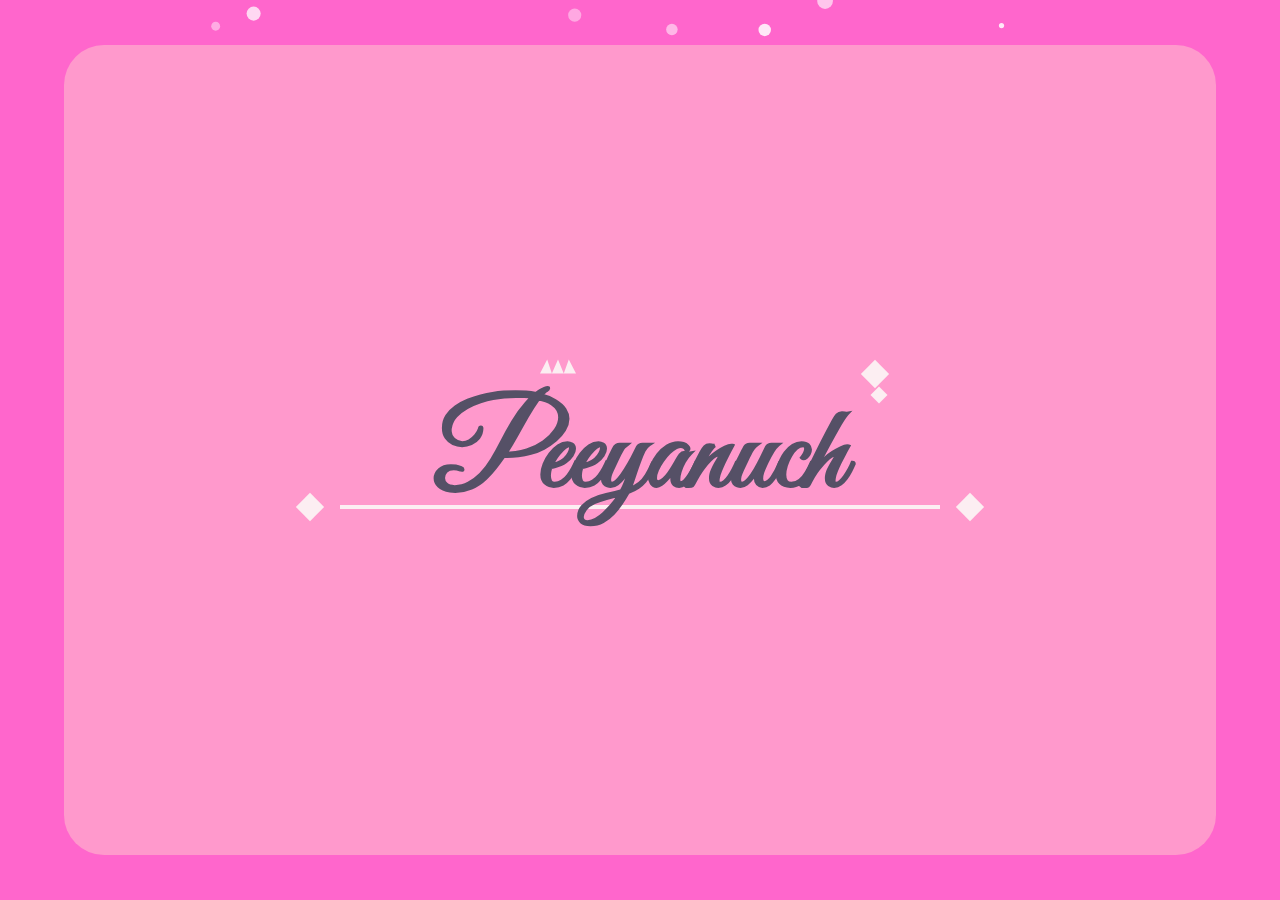
<file: index.html>
<!DOCTYPE html>
<html lang="en">
<head>
  <meta charset="UTF-8">
  <meta name="viewport" content="width=device-width, initial-scale=1.0">
  <title>Peeyanuch</title>
  <link rel="stylesheet" href="pt.css">
</head>
<body>
  <div class="container">
    <div class="frame">
      <div class="text-wrapper">
        <h1 class="name">
          <span class="capital"><a id="tt" href="ll.html">Peeyanuch</a></span>
          <span class="crown"></span>
          <span class="gems">
            <span class="gem large"></span>
            <span class="gem small"></span>
          </span>
        </h1>
        <div class="line-under-wrapper">
          <div class="diamond left"></div>
          <div class="line-under"></div>
          <div class="diamond right"></div>
          <script src="pt.js"></script>
        </div>
      </div>
    </div>
  </div>
</body>
</html>
</file>
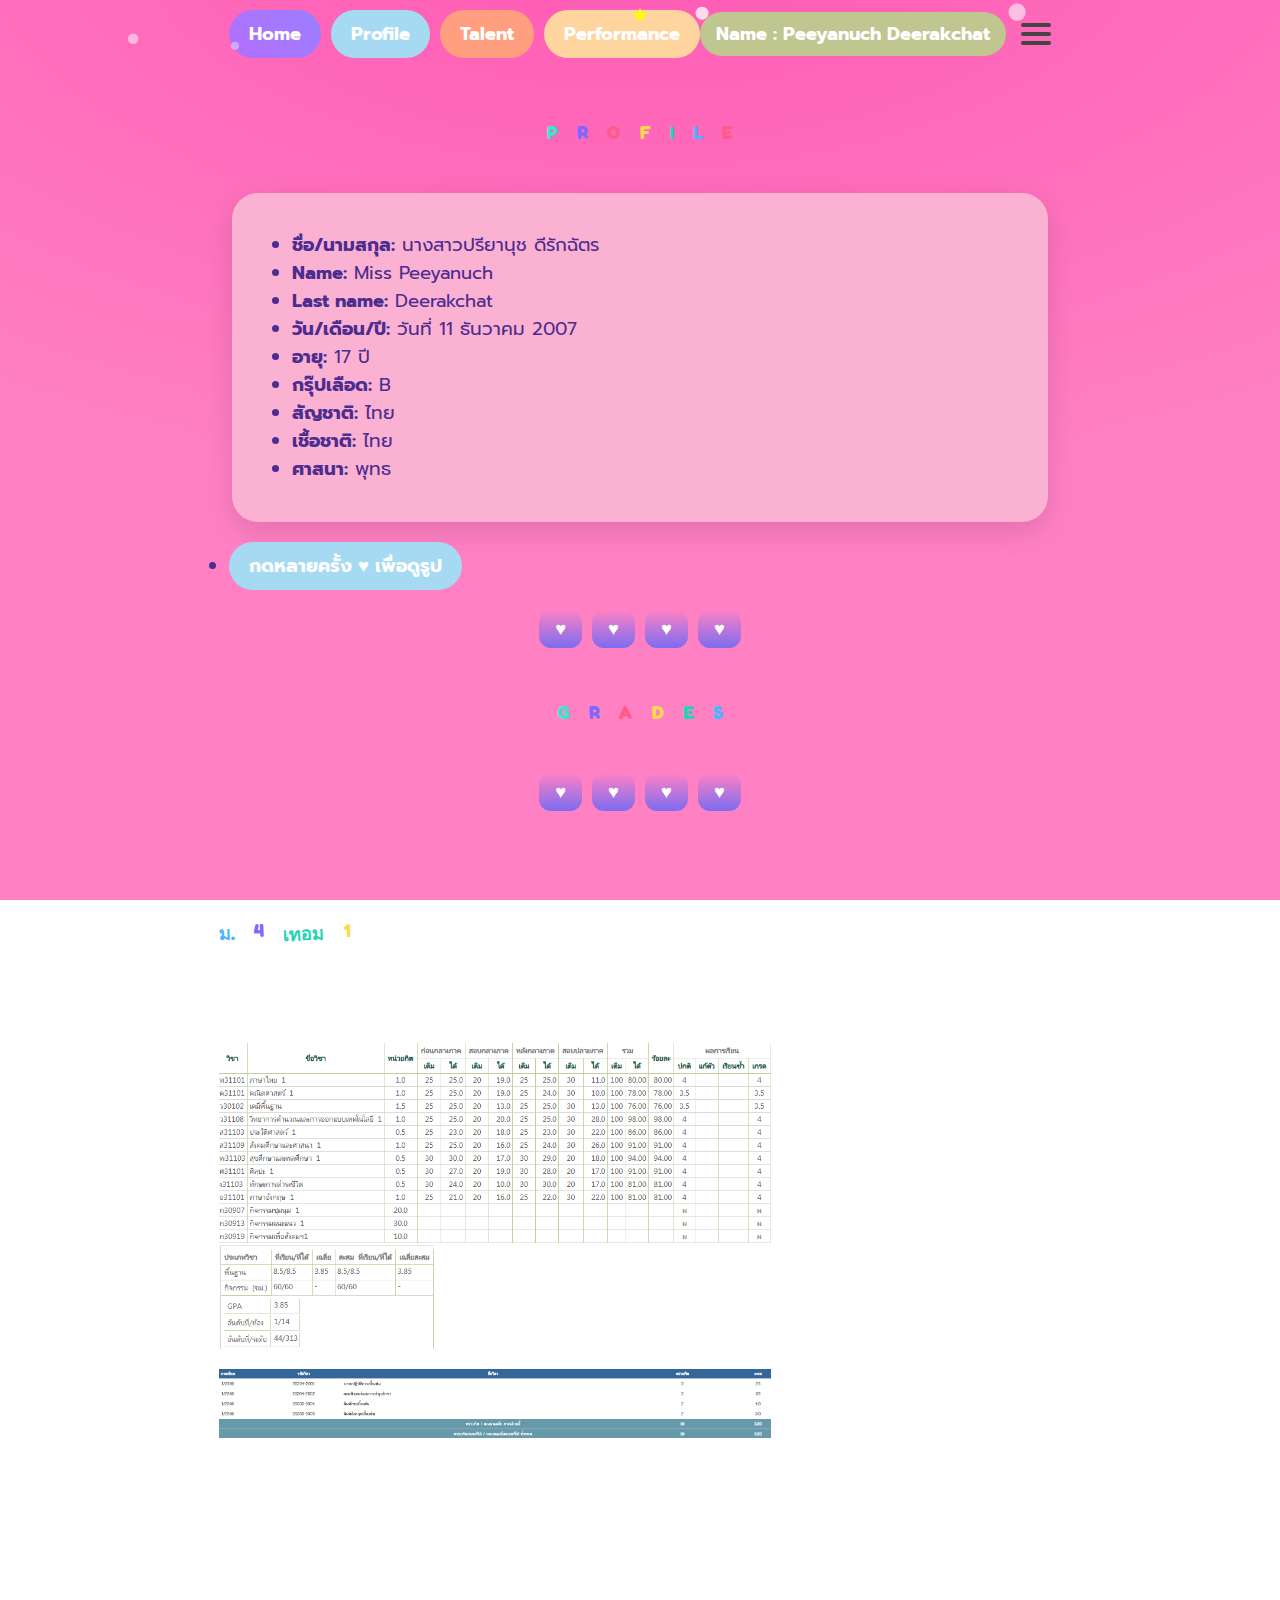
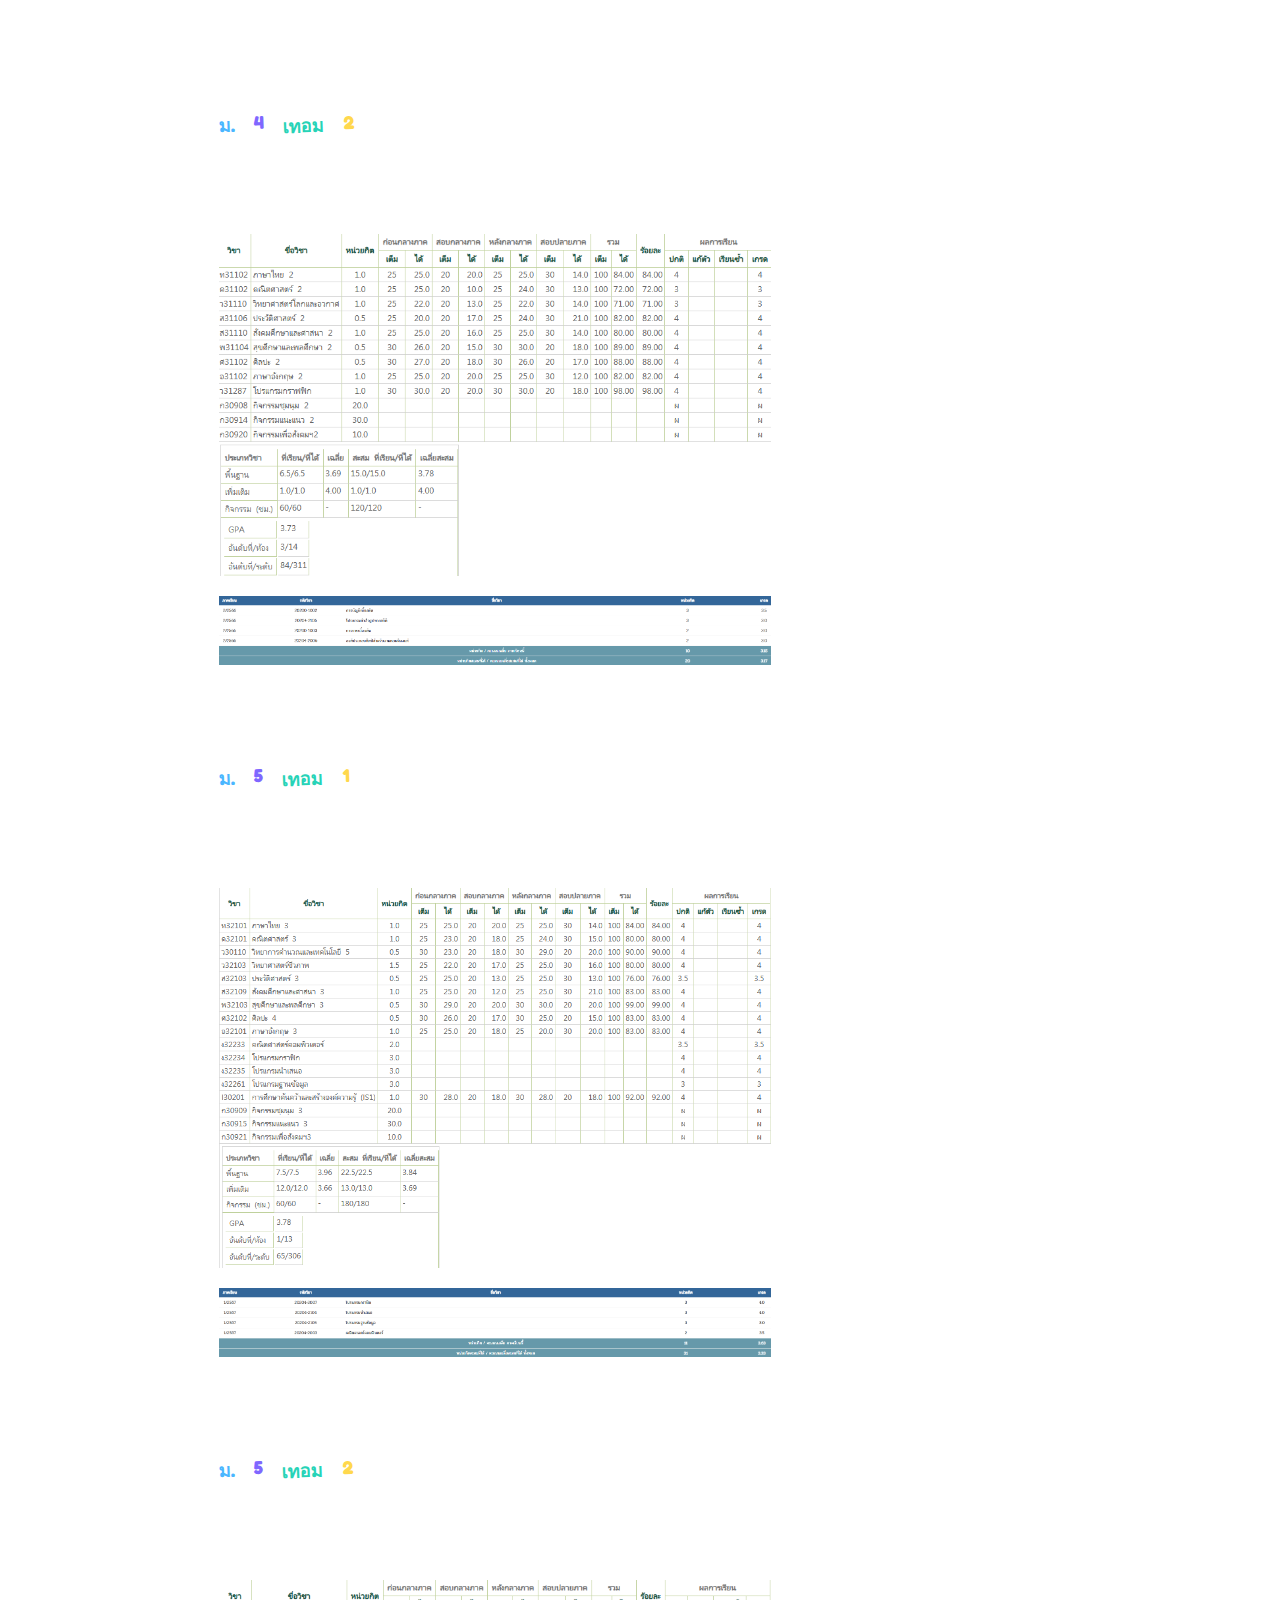
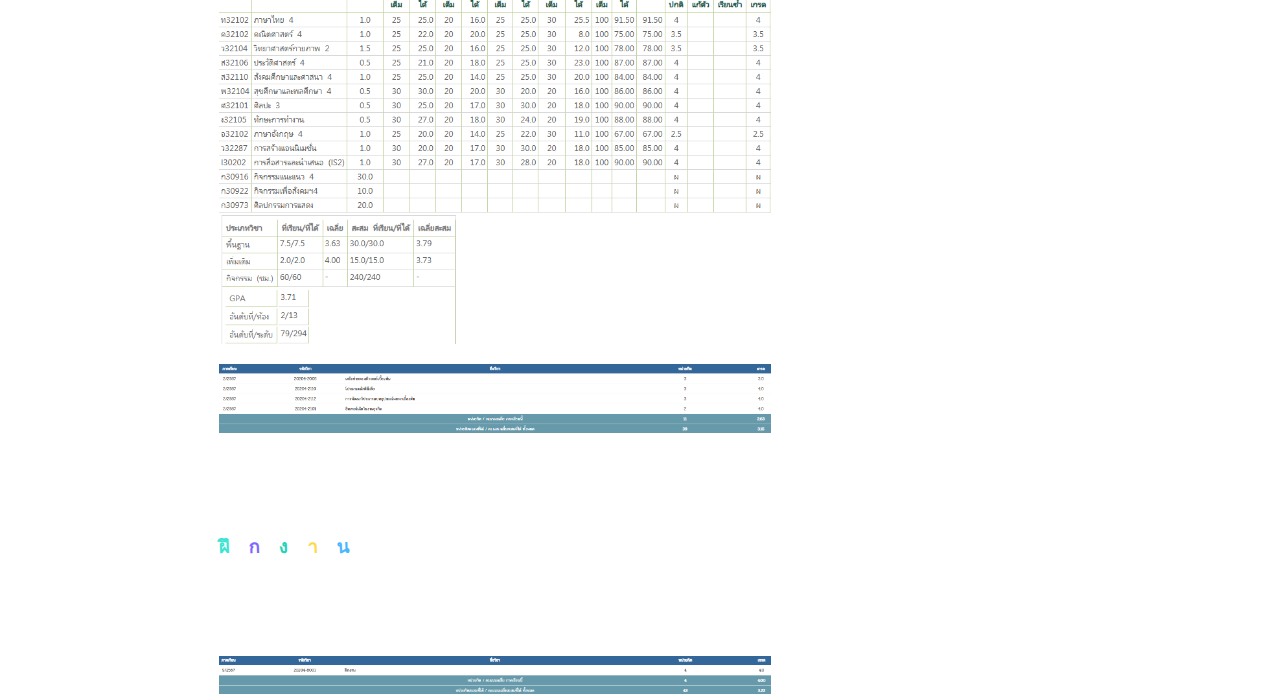
<file: Profile.html>
<!DOCTYPE html>
<html lang="th">
<head>
  <meta charset="UTF-8" />
  <meta name="viewport" content="width=device-width, initial-scale=1" />
  <title>Profile : Peeyanuch Deerakchat</title>
  <link rel="preconnect" href="https://fonts.gstatic.com" crossorigin>
  <link href="https://fonts.googleapis.com/css2?family=Fredoka:wght@400;600;700&family=Prompt:wght@400;600;700&display=swap" rel="stylesheet">
  <link rel="stylesheet" href="Profile.css" />
</head>
<body>
  <div class="container">
    <!-- Navbar -->
    
    <nav class="navbar">
      <ul class="nav-left">
        <a class="nav-btn home" href="Home.html">Home</a>
        <a class="nav-btn profile" href="Profile.html">Profile</a>
        <a class="nav-btn talent" href="Talent.html">Talent</a>
        <a class="nav-btn performance" href="Performance.html">Performance</a>
      </ul>
      <div class="nav-right">
        <span class="name-tag">Name : Peeyanuch Deerakchat</span>
        <div class="menu-icon">
          <div></div>
          <div></div>
          <div></div>
        </div>
      </div>
    </nav>

    <!-- Title PROFILE -->
    <h1 class="title">
      <span class="c-cyan">P</span>
      <span class="c-purple">R</span>
      <span class="c-pink">O</span>
      <span class="c-yellow">F</span>
      <span class="c-teal">I</span>
      <span class="c-blue">L</span>
      <span class="c-red">E</span>
    </h1>

    <!-- Bio card -->
    <section class="bio card">
      <ul class="bio-list">
        <li><b>ชื่อ/นามสกุล:</b> นางสาวปรียานุช ดีรักฉัตร</li>
        <li><b>Name:</b> Miss Peeyanuch</li>
        <li><b>Last name:</b> Deerakchat</li>
        <li><b>วัน/เดือน/ปี:</b> วันที่ 11 ธันวาคม 2007</li>
        <li><b>อายุ:</b> 17 ปี</li>
        <li><b>กรุ๊ปเลือด:</b> B</li>
        <li><b>สัญชาติ:</b> ไทย</li>
        <li><b>เชื้อชาติ:</b> ไทย</li>
        <li><b>ศาสนา:</b> พุทธ</li>
      </ul>
    </section>
        <nav class="navbar">
<li><a class="nav-btn profile" href="">กดหลายครั้ง ♥ เพื่อดูรูป</a></li>
        </nav>
    <!-- ปุ่มสร้างรูป -->
    <div class="image-buttons">
      <button class="img-btn" data-src="a.jpg">♥</button>
      <button class="img-btn" data-src="b.png">♥</button>
      <button class="img-btn" data-src="c.png">♥</button>
      <button class="img-btn" data-src="e.jpg">♥</button>
    </div>

    <!-- Title GRADES -->
    <h1 class="title">
      <span class="c-cyan">G</span>
      <span class="c-purple">R</span>
      <span class="c-pink">A</span>
      <span class="c-yellow">D</span>
      <span class="c-teal">E</span>
      <span class="c-blue">S</span>
    </h1>
<div class="image-buttons">

      <button class="img-btn" data-src="1.png">♥</button>
      <button class="img-btn" data-src="2.png">♥</button>
      <button class="img-btn" data-src="3.png">♥</button>
      <button class="img-btn" data-src="4.png">♥</button>
    </div>
    <div id="A"> 
          <h3 class="title">
      <span class="c-blue"> ม.</span>
      <span class="c-purple">4</span>
      <span class="c-teal">เทอม</span>
      <span class="c-yellow">1</span>
    </h3>
      <img src="1.png" >
           <img src="11.png" >
               <h3 class="title">
          <h3 class="title">
   <span class="c-blue">ม.</span>
      <span class="c-purple">4</span>
      <span class="c-teal">เทอม</span>
      <span class="c-yellow">2</span>
    </h3>
      <img src="2.png" >
           <img src="22.png" >
           <h3 class="title">
 <span class="c-blue">ม.</span>
      <span class="c-purple">5</span>
      <span class="c-teal">เทอม</span>
      <span class="c-yellow">1</span>
    </h3>
      <img src="3.png" >
           <img src="33.png" >
             <h3 class="title">
       <span class="c-blue">ม.</span>
      <span class="c-purple">5</span>
      <span class="c-teal">เทอม</span>
      <span class="c-yellow">2</span>
    </h3>
      <img src="4.png" alt=>
           <img src="44.png" >
      <h3 class="title">
      <span class="c-cyan">ฝึ</span>
      <span class="c-purple">ก</span>
      <span class="c-teal">ง</span>
      <span class="c-yellow">า</span>
      <span class="c-blue">น</span>
    </h3>
         <img src="55.png" >
         <br>
         <br>
         <br>
         <br>
    </div>
  </div>

  <script src="Profile.js"></script>
</body>
</html>
</file>
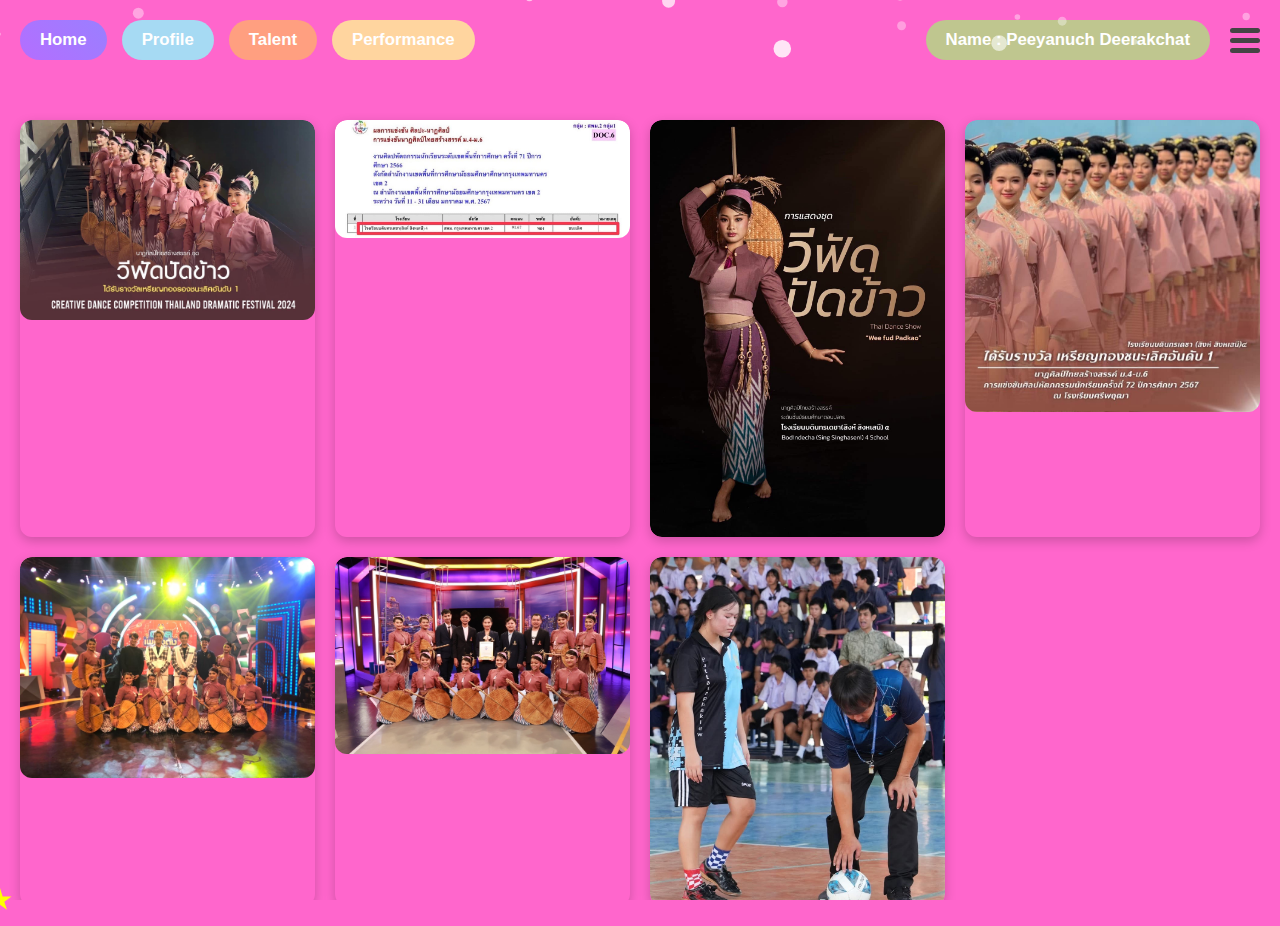
<file: Talent.html>
<!DOCTYPE html>
<html lang="en">
<head>
  <meta charset="UTF-8">
  <meta name="viewport" content="width=device-width, initial-scale=1.0">
  <title>Talent - Peeyanuch Deerakchat</title>
  <link rel="stylesheet" href="Talent.css">
</head>
<body>
  <div class="test-scroll"></div>
  <div class="container">
    <nav class="navbar">
      <ul class="nav-left">
        <li><a class="nav-btn home" href="Home.html">Home</a></li>
        <li><a class="nav-btn profile" href="Profile.html">Profile</a></li>
        <li><a class="nav-btn talent" href="Talent.html">Talent</a></li>
        <li><a class="nav-btn performance" href="Performance.html">Performance</a></li>
      </ul>
      <div class="nav-right">
        <span class="name-tag">Name : Peeyanuch Deerakchat</span>
        <div class="menu-icon">
          <div></div>
          <div></div>
          <div></div>
        </div>
      </div>
    </nav>
  <!-- Gallery -->
  <section class="gallery">
    <div class="img-box img1" data-desc="การแสดงชุด วีฟัดปัดข้าว ได้รับรางวัลเหรียญทองรองชนะเลิศ ณ ที่ จุฬาลงกรณ์มหาวิทยาลัย">
      <img src="JLL.jpg" alt="JLL">
    </div>
    <div class="img-box img2" data-desc="ผลการแข่งนาฏศิลป์สร้างสรรค์ระดับมัธยมปลาย ระดับเขต">
      <img src="88.jpg" alt="88">
    </div>
    <div class="img-box img3" data-desc="การแสดง วีฟัดปัดข้าว ได้รับรางวัล เหรียญทองชนะเลิศอันดับ 1 ">
      <img src="VF.jpg" alt="VF">
    </div>
    <div class="img-box img4" data-desc="การแสดง ฟูริน ได้รับรางวัล เหรียญทองชนะเลิศอันดับ 1">
      <img src="FL1.jpg" alt="FL1">
    </div>
    <div class="img-box img5" data-desc="ได้รับเชิญไปแสดงวีฟัดปัดข้าว ดวลเพลงดัง พลังมัธยม (ช่อง 7)">
      <img src="7.jpg" alt="7">
    </div>
    <div class="img-box img6" data-desc="ได้รับเชิญไปแสดงวีฟัดปัดข้าว รายการ360องศานิวส์โชว์ (ช่อง 9)">
      <img src="9.jpg" alt="9">
    </div>
    <div class="img-box img7" data-desc="การแข่งขันกีฬาฟุตซอลที่โรงเรียน">
      <img src="FB.jpg" alt="FB">
    </div>
  </section>

  <script src="Talent.js"></script>
</body>
</html>
</file>
<file: pt.css>
@import url('https://fonts.googleapis.com/css2?family=Great+Vibes&display=swap'); 
* {
  margin: 0;
  padding: 0;
  box-sizing: border-box;
}

body, html {
  height: 100%;
  font-family: 'Great Vibes', cursive;
}

.container {
  background-color: #ff66cc;
  width: 100%;
  height: 100%;
  display: flex;
  justify-content: center;
  align-items: center;
}

.frame {
  background-color: #ff99cc;
  width: 90%;
  height: 90%;
  border-radius: 40px;
  display: flex;
  justify-content: center;
  align-items: center;
  padding: 2rem;
}

.text-wrapper {
  position: relative;
  text-align: center;
  z-index: 2;
  background-color: #ff99cc;
  padding: 0 20px;
  display: flex;
  flex-direction: column;
  align-items: center;
}

.name {
  font-size: 100px;
  color: #555066;
  position: relative;
  white-space: nowrap;
  transition: transform 0.3s ease;
  cursor: pointer;
  z-index: 2;
}

.name:hover {
  transform: scale(1.1);
}

.name .capital {
  font-size: 1.2em;
  color: #f32828;
}

.crown {
  position: absolute;
  top: -30px;
  left: 105px;
  width: 36px;
  height: 20px;
  background-color: #fceef2;
  clip-path: polygon(0 100%, 20% 30%, 33% 100%, 50% 30%, 66% 100%, 80% 30%, 100% 100%);
}

.gems {
  position: absolute;
  top: -20px;
  right: -40px;
  display: flex;
  flex-direction: column;
  gap: 5px;
}

.gem {
  background-color: #fceef2;
  transform: rotate(45deg);
}

.gem.large {
  width: 20px;
  height: 20px;
}

.gem.small {
  width: 12px;
  height: 12px;
  margin-left: 8px;
}

.line-under-wrapper {
  margin-top: -45px; /* ขยับขึ้นให้อยู่ใต้ตัว Y */
  display: flex;
  align-items: center;
  justify-content: center;
  gap: 20px;
  z-index: 1;
  position: relative;
}

.line-under {
  width: 600px; /* ขยายความยาว */
  height: 4px;
  background-color: #fceef2;
}

.diamond {
  width: 20px;
  height: 20px;
  background-color: #fceef2;
  transform: rotate(45deg);
}
/* ให้ canvas หิมะอยู่หน้าทุกอย่าง แต่ไม่บังการคลิก */
#snow-canvas {
  position: fixed;
  inset: 0;
  z-index: 9999;           /* อยู่หน้าข้อความทั้งหมด */
  pointer-events: none;    /* ไม่บังการคลิก/เลือกข้อความ */
}

/* เคอร์เซอร์รูปดาวสีเหลือง (SVG data URI) */
:root {
  /* ปรับขนาดเคอร์เซอร์ได้โดยเปลี่ยน viewBox/width/height ใน SVG ด้านล่าง */
  --star-cursor: url("data:image/svg+xml;utf8,\
  <svg xmlns='http://www.w3.org/2000/svg' width='32' height='32' viewBox='0 0 64 64'>\
    <defs>\
      <filter id='g'><feGaussianBlur stdDeviation='1.2' /></filter>\
    </defs>\
    <polygon points='32,6 38,24 57,24 41,35 47,54 32,43 17,54 23,35 7,24 26,24' fill='%23ffd21f' filter='url(%23g)'/>\
    <polygon points='32,8 37,23 53,23 39,33 44,48 32,39 20,48 25,33 11,23 27,23' fill='%23ffea52'/>\
  </svg>") 16 16, auto;
}

html, body {
  cursor: var(--star-cursor);
}

/* ดาวเล็กสีเหลืองที่ตามเมาส์ */
.trail-star {
  position: fixed;
  width: 10px;
  height: 10px;
  pointer-events: none;
  /* วาดดาวด้วย clip-path (5 แฉก) + เงาเรือง */
  background: #ffeb3b;
  clip-path: polygon(
    50% 0%,
    61% 35%,
    98% 35%,
    68% 57%,
    79% 91%,
    50% 70%,
    21% 91%,
    32% 57%,
    2% 35%,
    39% 35%
  );
  filter: drop-shadow(0 0 4px rgba(255, 223, 0, 0.9));
  transform: translate(-50%, -50%) scale(1);
  animation: star-fade 700ms ease-out forwards;
  z-index: 9999; /* ให้อยู่หน้าข้อความด้วย */
}

@keyframes star-fade {
  0%   { opacity: 1; transform: translate(-50%, -50%) scale(1); }
  60%  { opacity: 0.7; transform: translate(-50%, -50%) scale(0.85); }
  100% { opacity: 0; transform: translate(-50%, -50%) scale(0.6); }
}



h1 {
  margin: 0 0 0.5rem;
}
#tt{
  color: #555066;
  text-decoration: none;

}

/* ==== Responsive Design ==== */

/* ขนาด Tablet (≤ 1024px) */
@media (max-width: 1024px) {
  .name {
    font-size: 72px; /* ย่อฟอนต์ลง */
  }

  img {
    width: 22rem; /* ย่อรูป */
  }

  .frame {
    width: 95%;
    height: auto;
    padding: 1.5rem;
  }

  .line-under {
    width: 400px; /* ย่อเส้นใต้ชื่อ */
  }
}

/* ขนาด Mobile (≤ 768px) */
@media (max-width: 768px) {
  .name {
    font-size: 54px; /* ย่อฟอนต์อีก */
  }

  img {
    width: 18rem;
  }

  .frame {
    margin: 20px auto;
    padding: 1rem;
    border-radius: 25px;
  }

  .line-under {
    width: 250px;
  }

  .nav-left {
    gap: 8px;
  }

  .nav-btn {
    padding: 8px 12px;
    font-size: 0.9rem;
  }
}

/* ขนาด Mobile เล็ก (≤ 480px) */
@media (max-width: 480px) {
  .name {
    font-size: 38px; /* เล็กสุด */
  }

  img {
    width: 12rem;
  }

  .frame {
    width: 95%;
    padding: 0.8rem;
    border-radius: 20px;
  }

  .line-under {
    width: 180px;
  }

  .nav-left {
    flex-direction: column; /* ปุ่มซ้อนกันแทนเรียงแถว */
    align-items: center;
  }

  .nav-btn {
    width: 100%;
    text-align: center;
  }
}
</file>
<file: Profile.css>
*{
font-size: 1rem;
}

html{
font-size: calc(70% + 0.8vmin);
}

img{
width: 30rem;
}

main{
max-width: 40rem;
margin: 0 auto;
}
h1{
  font-size: 2.2rem;
}




.navbar {
  display: flex;
  justify-content: space-between;
  align-items: center;
  padding: 20px;
}

.nav-left {
  display: flex;
  gap: 15px;
  list-style: none;
}

.nav-btn {
  padding: 10px 20px;
  border-radius: 25px;
  font-weight: bold;
  text-decoration: none;
  color: white;
}

.home {
  background: linear-gradient(45deg, #b46eff, #9a7fff);
}

.profile {
  background-color: #a6daf3;
  color: white;
}

.talent {
  background-color: #ff9f80;
  color: white;
  
}

.performance {
  background-color: #ffd59f;
  color: white;
}

.nav-right {
  display: flex;
  align-items: center;
  gap: 20px;
}

.name-tag {
  background-color: #bfc68f;
  padding: 10px 20px;
  border-radius: 25px;
  font-weight: bold;
  color: white;
}

.menu-icon {
  display: flex;
  flex-direction: column;
  gap: 5px;
  cursor: pointer;
}

.menu-icon div {
  width: 30px;
  height: 5px;
  background-color: #444;
  border-radius: 5px;
}
:root{
  --pink-1:#ff81c4;
  --pink-2:#ff58b3;
  --panel:#fbb1d1;
  --lavender:#b9b4ff;
  --text:#6a43ce;
  --white:#fff;
  --purple:#9b8cff;
  --blue:#9fe0ff;
  --orange:#ffb56b;
  --peach:#ffd09b;
  --olive:#c9c491;
  --shadow: 0 10px 30px rgba(0,0,0,.12);
  --radius: 26px;

}

body{
  margin:0;
  font-family:"Prompt", sans-serif;
  background: radial-gradient(1200px 600px at 50% -10%, var(--pink-2), var(--pink-1)) fixed;
  color:#4b2c8f;
  height: 100vh;
  overflow: hidden;
  cursor: none; /* ซ่อนเคอร์เซอร์จริง */
}
/* แก้ไขส่วน body */
body {
  margin: 0;
  font-family: "Prompt", sans-serif;
  background: radial-gradient(1200px 600px at 50% -10%, var(--pink-2), var(--pink-1)) fixed;
  color: #4b2c8f;
  cursor: none; /* ซ่อนเคอร์เซอร์จริง */
  min-height: 100%;      /* เปลี่ยนจาก height:100vh */
  overflow-x: hidden;    /* อนุญาตให้เลื่อนแนวตั้ง */
  overflow-y: auto;
  display: flex;
  flex-direction: column;
  align-items: center;
  
}

.wrap{ padding:28px; min-height:100%; }

.card{ background: var(--panel); border-radius: var(--radius); box-shadow: var(--shadow); }

.topbar{ display:flex; justify-content:space-between; align-items:center; padding:18px 24px; gap:14px; }
.nav{ display:flex; gap:14px; flex-wrap:wrap; }
.pill{
  padding:10px 18px; border-radius:999px; color:white; font-weight:700; text-decoration:none;
  transition: transform .15s ease, filter .2s ease;
}
.pill:hover{ transform: translateY(-2px) scale(1.1); }

.purple{ background: linear-gradient(180deg,#a78bfa,#7c6cf0);}
.blue{ background: linear-gradient(180deg,#b3e5ff,#7fd2ff); color:#2a2a2a;}
.orange{ background: linear-gradient(180deg,#ffc07a,#ff9d42);}
.peach{ background: linear-gradient(180deg,#ffe0b0,#ffc37b);}
.olive{ background: linear-gradient(180deg,#d6d29e,#bdb77e); color:#2a2a2a;}
.name-badge{ font-weight:700; padding:10px 18px; }

.title{ text-align:center; font-family:"Fredoka", sans-serif; font-size:clamp(40px,7vw,86px); display:flex; justify-content:center; gap:.25em; flex-wrap:wrap; }
.title span{ display:inline-block; transform: translateY(2px) rotate(-2deg); }
.c-cyan{color:#3de4d3;} .c-purple{color:#7f67ff;} .c-pink{color:#ff5b8a;}
.c-yellow{color:#ffd84d;} .c-teal{color:#27d3b7;} .c-blue{color:#4ab6ff;} .c-red{color:#ff5b8a;}

.image-buttons{
  margin:30px auto; text-align:center; display:flex; justify-content:center; gap:12px;
}
.img-btn{
  padding:10px 16px; border-radius:12px; border:none; cursor:pointer;
  background: linear-gradient(180deg,#ff81c4,#7c6cf0); color:white; font-weight:700;
  transition: transform .2s ease;
}
.img-btn:hover{ transform: scale(1.1); }

/* เมาส์ดาว */
.cursor-star, .trail-star{
  position: fixed;
  font-size: 20px;
  color: yellow;
  pointer-events: none;
  z-index:9999;
}
.trail-star{ font-size:12px; animation: fadeOut 0.8s forwards;}
@keyframes fadeOut{ from{opacity:1; transform:scale(1);} to{opacity:0; transform:scale(0);} }

/* รูปขึ้นหน้าจอ */
.pop-image{
  position: fixed;
  width: 500px;
  height: auto;
  pointer-events: none;
  animation: popFade 1.5s forwards;
  z-index: 9998;
}
@keyframes popFade{
  0%{opacity:0; transform:scale(0.3) rotate(0deg);}
  30%{opacity:1; transform:scale(1.2) rotate(15deg);}
  60%{opacity:1; transform:scale(1) rotate(-10deg);}
  100%{opacity:0; transform:scale(0.8) rotate(0deg);}
}
.bio card{
  display: grid;
    justify-items:start;
    grid-template-columns: repeat(4,2fr);
    gap: 10px;
}
#A{
  display: grid;
    justify-items:start;
    grid-template-columns: repeat(4,1fr);
    padding: 10px;
    gap: 20px;
}
:root{
  --pink-1:#ff81c4;
  --pink-2:#ff58b3;
  --panel:#fbb1d1;
  --lavender:#b9b4ff;
  --text:#6a43ce;
  --white:#fff;
  --purple:#9b8cff;
  --blue:#9fe0ff;
  --orange:#ffb56b;
  --peach:#ffd09b;
  --olive:#c9c491;
  --shadow: 0 10px 30px rgba(0,0,0,.12);
  --radius: 26px;
}

body{
  margin:0;
  font-family:"Prompt", sans-serif;
  background: radial-gradient(1200px 600px at 50% -10%, var(--pink-2), var(--pink-1)) fixed;
  color:#4b2c8f;
  min-height: 100vh;
  cursor: none;
  display: flex;
  flex-direction: column;
  align-items: center;
}

.navbar {
  display: flex;
  justify-content: space-between;
  align-items: center;
  flex-wrap: wrap;
  padding: 10px 20px;
  width: 100%;
  box-sizing: border-box;
}

.nav-left {
  display: flex;
  flex-wrap: wrap;
  gap: 10px;
  list-style: none;
  padding: 0;
  margin: 0;
}

.nav-btn {
  padding: 10px 20px;
  border-radius: 25px;
  font-weight: bold;
  text-decoration: none;
  color: white;
  transition: transform 0.2s;
}
.nav-btn:hover { transform: scale(1.2); }

.home { background: linear-gradient(45deg, #b46eff, #9a7fff); }
.profile { background-color: #a6daf3; color:white; }
.talent { background-color: #ff9f80; color:white; }
.performance { background-color: #ffd59f; color:white; }

.nav-right {
  display: flex;
  align-items: center;
  gap: 15px;
  flex-wrap: wrap;
}

.name-tag {
  background-color: #bfc68f;
  padding: 8px 16px;
  border-radius: 25px;
  font-weight: bold;
  color: white;
  transition: transform 0.2s;
}
.name-tag:hover { transform: scale(1.1); }

.menu-icon {
  display: flex;
  flex-direction: column;
  gap: 5px;
  cursor: pointer;
}
.menu-icon div {
  width: 30px;
  height: 4px;
  background-color: #444;
  border-radius: 5px;
}

/* Title */
.title{
  text-align:center;
  font-family:"Fredoka", sans-serif;
  font-size: clamp(32px,6vw,80px);
  display:flex;
  justify-content:center;
  gap:.25em;
  flex-wrap: wrap;
  transition: transform 0.2s;
}
.title span{
  display:inline-block;
  transform: translateY(2px) rotate(-2deg);
  transition: transform 0.2s;
}
.title span:hover { transform: scale(1.3) rotate(0deg); }

/* Image buttons */
.image-buttons{
  margin: 20px auto;
  display:flex;
  flex-wrap: wrap;
  justify-content:center;
  gap:10px;
}
.img-btn{
  padding:8px 16px;
  border-radius:12px;
  border:none;
  cursor:pointer;
  background: linear-gradient(180deg,#ff81c4,#7c6cf0);
  color:white;
  font-weight:700;
  transition: transform .2s ease;
}
.img-btn:hover{ transform: scale(1.2); }

/* Pop image */
.pop-image{
  position: fixed;
  width: 50%;
  max-width: 500px;
  height: auto;
  pointer-events: none;
  animation: popFade 1.5s forwards;
  z-index: 9998;
}
@keyframes popFade{
  0%{opacity:0; transform:scale(0.3) rotate(0deg);}
  30%{opacity:1; transform:scale(1.2) rotate(15deg);}
  60%{opacity:1; transform:scale(1) rotate(-10deg);}
  100%{opacity:0; transform:scale(0.8) rotate(0deg);}
}

/* Cursor stars */
.cursor-star, .trail-star{
  position: fixed;
  font-size: 20px;
  color: yellow;
  pointer-events: none;
  z-index:9999;
}
.trail-star{
  font-size:12px;
  animation: fadeOut 0.8s forwards;
}
@keyframes fadeOut{ from{opacity:1; transform:scale(1);} to{opacity:0; transform:scale(0);} }

/* Bio */
.bio.card{
  width: 90%;
  max-width: 1000px;
  margin: 20px auto;
  padding:20px;
  display: grid;
  gap: 10px;
}

/* Grades */
#A{
     display: grid;
    justify-items:start;
    grid-template-columns: repeat(1,4fr);
    padding: 10px;
    gap: 20px;
     width: 100%;          /* กว้างเต็ม column */
  height: 200px;        /* กำหนดความสูงเท่ากัน */
  object-fit: cover;    /* ตัดหรือขยายรูปให้เต็มพื้นที่โดยไม่บิดเบี้ยว */
  border-radius: 12px;
}

/* Responsive */
@media (max-width:768px){
  .navbar{ flex-direction: column; align-items: flex-start; }
  .nav-left{ flex-direction: column; gap:8px; }
  .nav-right{ flex-direction: column; gap:8px; align-items:flex-start;}
  .img-btn{ padding:6px 12px; font-size:14px; }
  .title{ font-size: clamp(24px,10vw,60px); }
}
/* ข้อความใน bio ซูมเมื่อชี้ */
.bio-list li, 
.bio-list li b {
  transition: transform 0.2s ease; /* ทำให้การขยายเรียบเนียน */
}

.bio-list li:hover, 
.bio-list li b:hover {
  transform: scale(1.1); /* ขยาย 10% เมื่อชี้ */
}
/* ให้ canvas หิมะอยู่หน้าทุกอย่าง แต่ไม่บังการคลิก */
#snow-canvas {
  position: fixed;
  inset: 0;
  z-index: 9999;           /* อยู่หน้าข้อความทั้งหมด */
  pointer-events: none;    /* ไม่บังการคลิก/เลือกข้อความ */
}
/* ==== Responsive Design ==== */

/* ขนาด Tablet (≤ 1024px) */
@media (max-width: 1024px) {
  .name {
    font-size: 72px; /* ย่อฟอนต์ลง */
  }

  img {
    width: 22rem; /* ย่อรูป */
  }

  .frame {
    width: 95%;
    height: auto;
    padding: 1.5rem;
  }

  .line-under {
    width: 400px; /* ย่อเส้นใต้ชื่อ */
  }
}

/* ขนาด Mobile (≤ 768px) */
@media (max-width: 768px) {
  .name {
    font-size: 54px; /* ย่อฟอนต์อีก */
  }

  img {
    width: 18rem;
  }

  .frame {
    margin: 20px auto;
    padding: 1rem;
    border-radius: 25px;
  }

  .line-under {
    width: 250px;
  }

  .nav-left {
    gap: 8px;
  }

  .nav-btn {
    padding: 8px 12px;
    font-size: 0.9rem;
  }
}

/* ขนาด Mobile เล็ก (≤ 480px) */
@media (max-width: 480px) {
  .name {
    font-size: 38px; /* เล็กสุด */
  }

  img {
    width: 12rem;
  }

  .frame {
    width: 95%;
    padding: 0.8rem;
    border-radius: 20px;
  }

  .line-under {
    width: 180px;
  }

  .nav-left {
    flex-direction: column; /* ปุ่มซ้อนกันแทนเรียงแถว */
    align-items: center;
  }

  .nav-btn {
    width: 100%;
    text-align: center;
  }
}
</file>
<file: Talent.css>
*{
font-size: 1rem;
}

html{
font-size: calc(60% + 0.8vmin);
}

img{
width: 30rem;
}

main{
max-width: 40rem;
margin: 0 auto;
}


/* Reset */
@import url('https://fonts.googleapis.com/css2?family=Great+Vibes&display=swap');

* {
  margin: 0;
  padding: 0;
  box-sizing: border-box;
}

body, html {
  height: 100%;
}

body {
  background-color: #ff66cc;
  font-family: sans-serif;
}

/* Navigation bar */
.navbar {
  display: flex;
  justify-content: space-between;
  align-items: center;
  padding: 20px;
}

.nav-left {
  display: flex;
  gap: 15px;
  list-style: none;
}

.nav-btn {
  padding: 10px 20px;
  border-radius: 25px;
  font-weight: bold;
  text-decoration: none;
  color: white;
}

.home {
  background: linear-gradient(45deg, #b46eff, #9a7fff);
}

.profile {
  background-color: #a6daf3;
  color: white;
}

.talent {
  background-color: #ff9f80;
  color: white;
}

.performance {
  background-color: #ffd59f;
  color: white;
}

.nav-right {
  display: flex;
  align-items: center;
  gap: 20px;
}

.name-tag {
  background-color: #bfc68f;
  padding: 10px 20px;
  border-radius: 25px;
  font-weight: bold;
  color: white;
}

.menu-icon {
  display: flex;
  flex-direction: column;
  gap: 5px;
  cursor: pointer;
}

.menu-icon div {
  width: 30px;
  height: 5px;
  background-color: #444;
  border-radius: 5px;
}

/* Main frame and content */
.container {
  width: 100%;
  height: 100%;
}


/* Gallery */
.gallery {
  display: grid;
  grid-template-columns: repeat(auto-fit, minmax(250px, 1fr)); /* ปรับเป็น Responsive */
  gap: 20px; /* ระยะห่างระหว่างรูป */
  padding: 20px;
  margin-top: 20px;
}

.img-box {
  position: relative;
  overflow: hidden;
  border-radius: 12px;
  box-shadow: 0 4px 12px rgba(0,0,0,0.2);
  transition: transform 0.3s ease;
}

.img-box img {
  width: 100%;
  height: auto;
  display: block;
  border-radius: 12px;
  transition: transform 0.3s ease;
}

/* Hover effect: zoom + overlay text */
.img-box:hover {
  transform: translateY(-5px);
}

.img-box:hover img {
  transform: scale(1.08);
}

.img-box::after {
  content: attr(data-desc);
  position: absolute;
  bottom: 0;
  left: 0;
  right: 0;
  background: rgba(0,0,0,0.65);
  color: #fff;
  font-size: 14px;
  padding: 10px;
  opacity: 0;
  transition: opacity 0.3s ease;
}

.img-box:hover::after {
  opacity: 1;
}

html, body {
  height: 100%;
  margin: 0;
  padding: 0;
  overflow-y: auto; /* เปิดการเลื่อนแนวตั้ง */
}






/* ให้ canvas หิมะอยู่หน้าทุกอย่าง แต่ไม่บังการคลิก */
#snow-canvas {
  position: fixed;
  inset: 0;
  z-index: 9999;           /* อยู่หน้าข้อความทั้งหมด */
  pointer-events: none;    /* ไม่บังการคลิก/เลือกข้อความ */
}

/* เคอร์เซอร์รูปดาวสีเหลือง (SVG data URI) */
:root {
  /* ปรับขนาดเคอร์เซอร์ได้โดยเปลี่ยน viewBox/width/height ใน SVG ด้านล่าง */
  --star-cursor: url("data:image/svg+xml;utf8,\
  <svg xmlns='http://www.w3.org/2000/svg' width='32' height='32' viewBox='0 0 64 64'>\
    <defs>\
      <filter id='g'><feGaussianBlur stdDeviation='1.2' /></filter>\
    </defs>\
    <polygon points='32,6 38,24 57,24 41,35 47,54 32,43 17,54 23,35 7,24 26,24' fill='%23ffd21f' filter='url(%23g)'/>\
    <polygon points='32,8 37,23 53,23 39,33 44,48 32,39 20,48 25,33 11,23 27,23' fill='%23ffea52'/>\
  </svg>") 16 16, auto;
}

html, body {
  cursor: var(--star-cursor);
}

/* ดาวเล็กสีเหลืองที่ตามเมาส์ */
.trail-star {
  position: fixed;
  width: 10px;
  height: 10px;
  pointer-events: none;
  /* วาดดาวด้วย clip-path (5 แฉก) + เงาเรือง */
  background: #ffeb3b;
  clip-path: polygon(
    50% 0%,
    61% 35%,
    98% 35%,
    68% 57%,
    79% 91%,
    50% 70%,
    21% 91%,
    32% 57%,
    2% 35%,
    39% 35%
  );
  filter: drop-shadow(0 0 4px rgba(255, 223, 0, 0.9));
  transform: translate(-50%, -50%) scale(1);
  animation: star-fade 700ms ease-out forwards;
  z-index: 9999; /* ให้อยู่หน้าข้อความด้วย */
}

@keyframes star-fade {
  0%   { opacity: 1; transform: translate(-50%, -50%) scale(1); }
  60%  { opacity: 0.7; transform: translate(-50%, -50%) scale(0.85); }
  100% { opacity: 0; transform: translate(-50%, -50%) scale(0.6); }
}



h1 {
  margin: 0 0 0.5rem;
}
#tt{
  color: #555066;
  text-decoration: none;

}
/* ดาวเล็กที่ตามหลังเมาส์ */
.trail-star {
  position: fixed;
  width: 12px;
  height: 12px;
  background: yellow;
  clip-path: polygon(50% 0%, 61% 35%, 98% 35%, 
                    68% 57%, 79% 91%, 50% 70%, 
                    21% 91%, 32% 57%, 2% 35%, 
                    39% 35%);
  pointer-events: none;
  animation: starFade 0.8s forwards;
}

@keyframes starFade {
  0% { opacity: 1; transform: scale(1); }
  100% { opacity: 0; transform: scale(0.2) translateY(-20px); }
}
/* ซ่อนเมาส์จริง */
body {
  cursor: none;
}

/* ดาวเล็กที่ตามหลังเมาส์ */
.trail-star {
  position: fixed;
  width: 12px;
  height: 12px;
  background: yellow;
  clip-path: polygon(50% 0%, 61% 35%, 98% 35%, 
                    68% 57%, 79% 91%, 50% 70%, 
                    21% 91%, 32% 57%, 2% 35%, 
                    39% 35%);
  pointer-events: none;
  animation: starFade 0.8s forwards;
  z-index: 9998;
}

@keyframes starFade {
  0% { opacity: 1; transform: scale(1); }
  100% { opacity: 0; transform: scale(0.2) translateY(-20px); }
}
.nav-left .nav-btn {
  display: inline-block;
  text-decoration: none;
  color: #ffffff; /* ปรับสีตามต้องการ */
  transition: transform 0.3s ease; /* ทำให้การซูมลื่น */
}

.nav-left .nav-btn:hover {
  transform: scale(1.2); /* ขยายเป็น 1.2 เท่าเมื่อชี้ */
}
/* ให้ canvas หิมะอยู่หน้าทุกอย่าง แต่ไม่บังการคลิก */
#snow-canvas {
  position: fixed;
  inset: 0;
  z-index: 9999;           /* อยู่หน้าข้อความทั้งหมด */
  pointer-events: none;    /* ไม่บังการคลิก/เลือกข้อความ */
}

/* ซ่อนเมาส์จริง */
body {
  cursor: none;
}

/* ดาวหลัก (แทนเมาส์จริง) */
.cursor-star {
  position: fixed;
  width: 24px;
  height: 24px;
  background: yellow;
  clip-path: polygon(50% 0%, 61% 35%, 98% 35%, 
                    68% 57%, 79% 91%, 50% 70%, 
                    21% 91%, 32% 57%, 2% 35%, 
                    39% 35%);
  filter: drop-shadow(0 0 6px rgba(255, 223, 0, 0.9));
  pointer-events: none;
  transform: translate(-50%, -50%);
  z-index: 9999;
}

/* ดาวเล็กตามหลัง */
.trail-star {
  position: fixed;
  width: 12px;
  height: 12px;
  background: yellow;
  clip-path: polygon(50% 0%, 61% 35%, 98% 35%, 
                    68% 57%, 79% 91%, 50% 70%, 
                    21% 91%, 32% 57%, 2% 35%, 
                    39% 35%);
  pointer-events: none;
  filter: drop-shadow(0 0 4px rgba(255, 223, 0, 0.8));
  animation: starFade 0.8s forwards;
  z-index: 9998;
}

@keyframes starFade {
  0% { opacity: 1; transform: scale(1); }
  100% { opacity: 0; transform: scale(0.2) translateY(-20px); }
}






/* ==== Responsive Design ==== */

/* ขนาด Tablet (≤ 1024px) */
@media (max-width: 1024px) {
  .name {
    font-size: 72px; /* ย่อฟอนต์ลง */
  }

  img {
    width: 22rem; /* ย่อรูป */
  }

  .frame {
    width: 95%;
    height: auto;
    padding: 1.5rem;
  }

  .line-under {
    width: 400px; /* ย่อเส้นใต้ชื่อ */
  }
}

/* ขนาด Mobile (≤ 768px) */
@media (max-width: 768px) {
  .name {
    font-size: 54px; /* ย่อฟอนต์อีก */
  }

  img {
    width: 18rem;
  }

  .frame {
    margin: 20px auto;
    padding: 1rem;
    border-radius: 25px;
  }

  .line-under {
    width: 250px;
  }

  .nav-left {
    gap: 8px;
  }

  .nav-btn {
    padding: 8px 12px;
    font-size: 0.9rem;
  }
}

/* ขนาด Mobile เล็ก (≤ 480px) */
@media (max-width: 480px) {
  .name {
    font-size: 38px; /* เล็กสุด */
  }

  img {
    width: 12rem;
  }

  .frame {
    width: 95%;
    padding: 0.8rem;
    border-radius: 20px;
  }

  .line-under {
    width: 180px;
  }

  .nav-left {
    flex-direction: column; /* ปุ่มซ้อนกันแทนเรียงแถว */
    align-items: center;
  }

  .nav-btn {
    width: 100%;
    text-align: center;
  }
}
</file>
